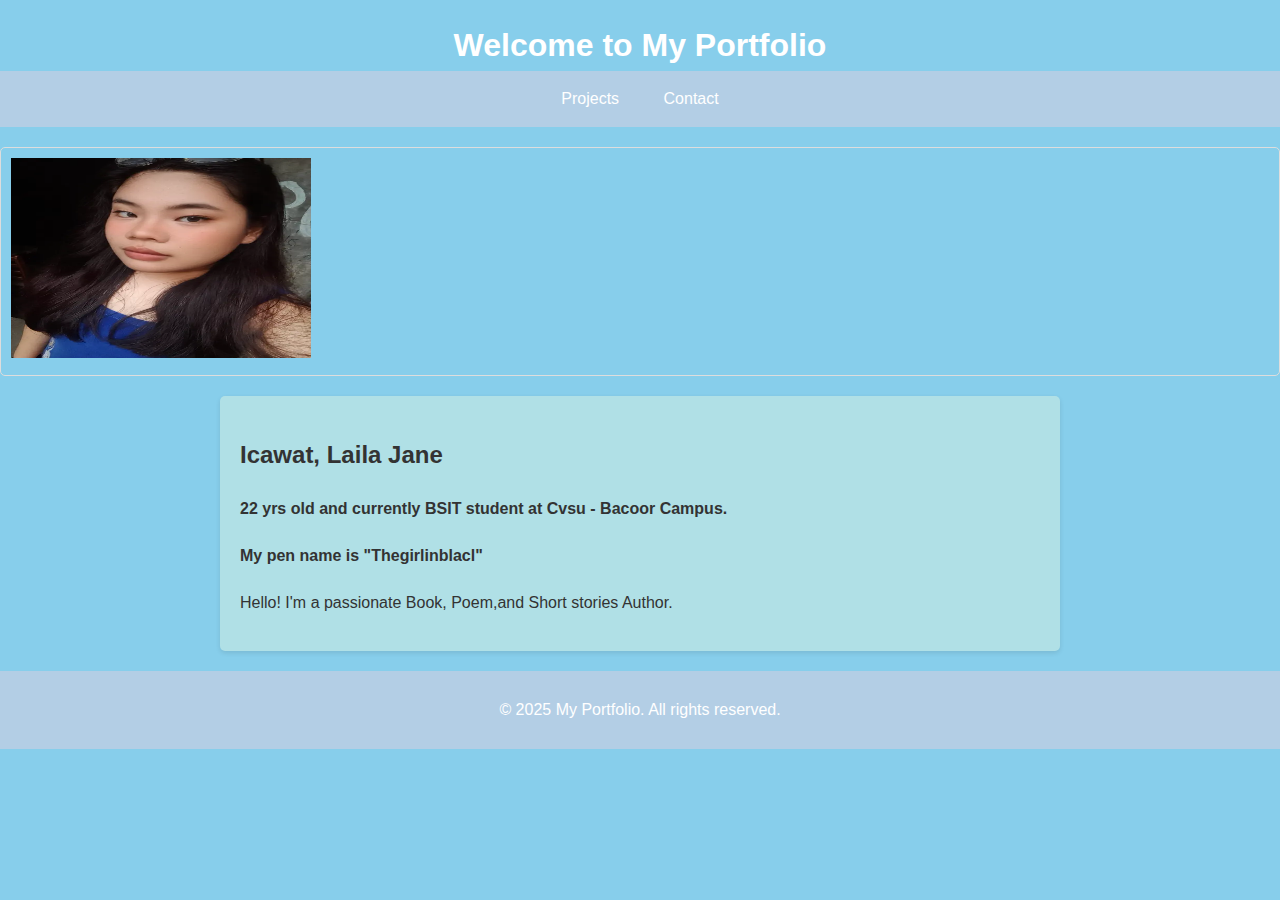
<file: index.html>
<!DOCTYPE html>
<html lang="en">
<head>
    <meta charset="UTF-8">
    <meta name="viewport" content="width=device-width, initial-scale=1.0">
    <title>My Portfolio - Home</title>
    <link rel="stylesheet" href="styles.css">
</head>
<body>
    <header>
        <h1>Welcome to My Portfolio</h1>
        <nav>
            <ul>
                <li><a href="projects.html">Projects</a></li>
                <li><a href="contact.html">Contact</a></li>
            </ul>
        </nav>
    </header>

    <div class="project">
            <img src="me.jpg" alt="Screenshot of Project 1" width="300" height="200">

        </div>
    <section id="about">
        <h2>Icawat, Laila Jane</h2>
        <h4>22 yrs old and currently BSIT student at Cvsu - Bacoor Campus.</h4>
        <h4> My pen name is "Thegirlinblacl"</h4>
        <p>Hello! I'm a passionate Book, Poem,and Short stories Author.</p>
    </section>

    <footer>
        <p>&copy; 2025 My Portfolio. All rights reserved.</p>
    </footer>

</body>
</html>
</file>
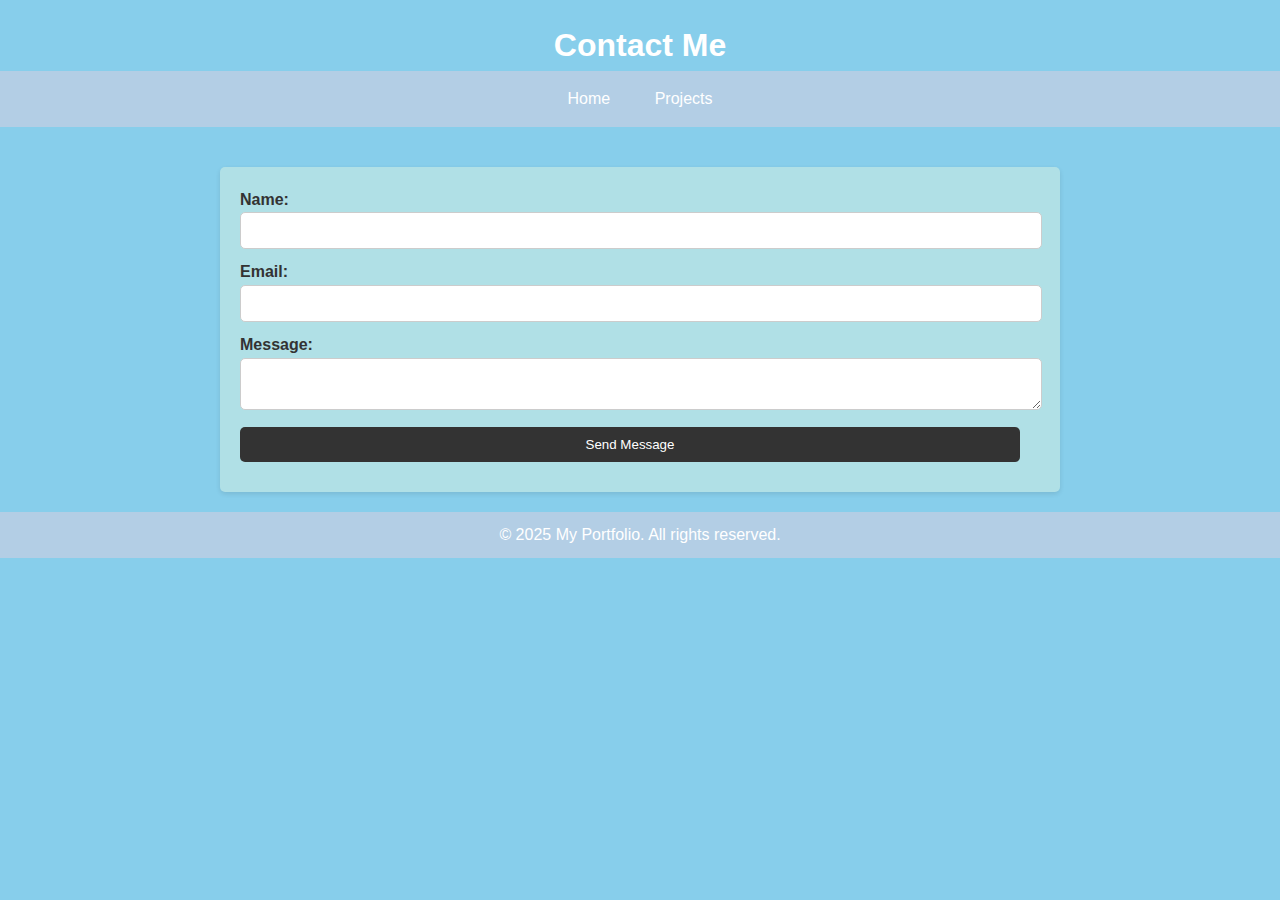
<file: contact.html>
<!DOCTYPE html>
<html lang="en">
<head>
    <meta charset="UTF-8">
    <meta name="viewport" content="width=device-width, initial-scale=1.0">
    <title>My Portfolio - Contact</title>
    <link rel="stylesheet" href="styles.css">
</head>
<body>
    <header>
        <h1>Contact Me</h1>
        <nav>
            <ul>
                <li><a href="index.html">Home</a></li> 
                <li><a href="projects.html">Projects</a></li>
            </ul> 
        </nav> 
    </header>

   
    <section id="contact">
        
        
        <form id="contactForm">
            
          
            <label for="name">Name:</label><br />
            <input type="text" id="name" name="name" required><br />

            <label for="email">Email:</label><br />
            <input type="email" id="email" name="email" required><br />

            <label for="message">Message:</label><br />
            <textarea id="message" name="message" required></textarea><br />

           
            <button type="submit">Send Message</button> 
        </form>

    </section>

    
    <footer> 
      
        &copy; 2025 My Portfolio. All rights reserved.
      </footer>

   </body> 
   </html>
</file>
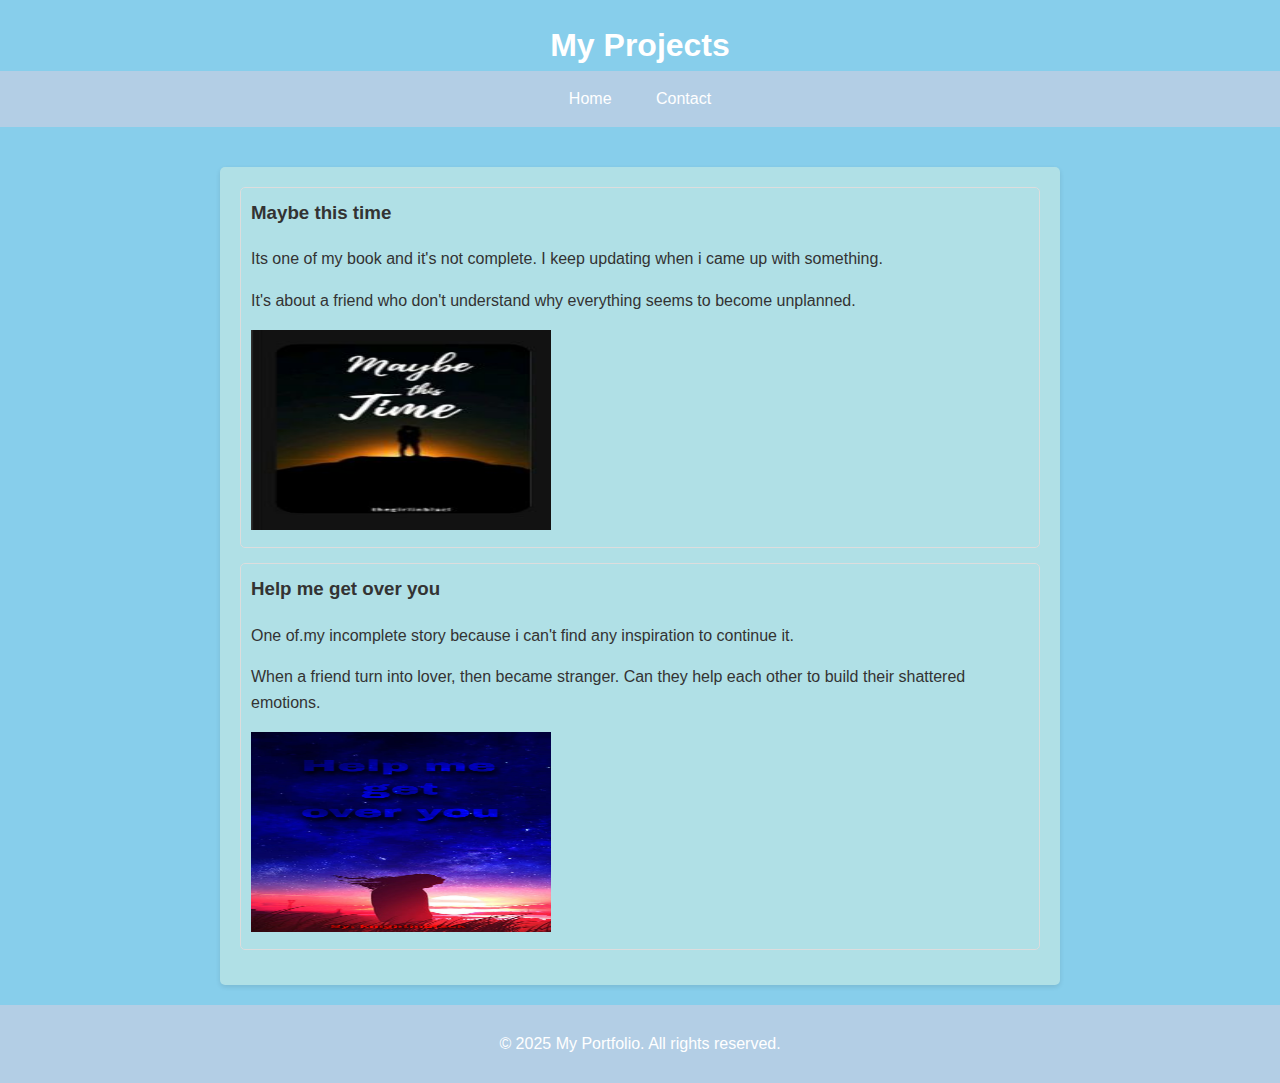
<file: projects.html>
<!DOCTYPE html>
<html lang="en">
<head>
    <meta charset="UTF-8">
    <meta name="viewport" content="width=device-width, initial-scale=1.0">
    <title>My Portfolio - Projects</title>
    <link rel="stylesheet" href="styles.css">
</head>
<body>
    <header>
        <h1>My Projects</h1>
        <nav>
            <ul>
                <li><a href="index.html">Home</a></li>
                <li><a href="contact.html">Contact</a></li>
            </ul>
        </nav>
    </header>

    <section id="projects">
        
        <div class="project">
            <h3>Maybe this time</h3>
            <p> Its one of my book and it's not complete. I keep updating when i came up with something.</p>
            <p> It's about a friend who don't understand why everything seems to become unplanned.</p>
            <img src="maybethistime.jpg" alt="Screenshot of Project 1" width="300" height="200">

        </div>
        
        <div class="project">
            <h3>Help me get over you</h3>
            <p> One of.my incomplete story because i can't find any inspiration to continue it.</p>
            <p> When a friend turn into lover, then became stranger. Can they help each other to build their shattered emotions.</p>
            <img src="helpme.jpg" alt="Screenshot of Project 1" width="300" height="200">

        </div>

       
    </section>

    <footer>
        <p>&copy; 2025 My Portfolio. All rights reserved.</p>
    </footer>

</body>
</html>
</file>
<file: styles.css>
body {
    font-family: Arial, sans-serif;
    line-height: 1.6;
    margin: 0;
    padding: 0;
    background-color: #87CEEB; 
    color: #333; 
}

header {
    background: #87CEEB;
    color: #fff; 
    padding: 20px 0;
    text-align: center;
}

header h1 {
    margin: 0;
    font-size: 2rem;
}


nav {
    background:#B3CEE5; 
}

nav ul {
    list-style-type: none;
    margin: 0;
    padding: 0;
    text-align: center;
}

nav ul li {
    display: inline-block;
}

nav ul li a {
    color: #fff; 
    text-decoration: none;
    padding: 15px 20px; 
    display: inline-block; 
}

nav ul li a:hover {
    background-color: #555; 
}


section {
    padding: 20px;
    margin: 20px auto;
    max-width: 800px; 
    background-color: #B0E0E6; 
    border-radius: 5px; 
    box-shadow: 0 2px 5px rgba(0, 0, 0, 0.1); 
}


.project {
    border: 1px solid #ddd; 
    margin-bottom: 15px;
    padding: 10px;
    border-radius: 5px; 
}

.project h3 {
    margin-top: 0; 
}


footer {
    text-align: center;
    padding: 10px 0;
    background-color: #B3CEE5; 
    color: #fff; 
}


form label {
    font-weight: bold;
}

form input,
form textarea,
form button {
    width: calc(100% - 20px); 
    margin-bottom: 10px;
    padding: 10px;
}

form input,
form textarea {
    border-radius: 5px; 
    border: 1px solid #ccc;
}

form button {
    background-color: #333; 
    color: white;
    border-radius: 5px;
    border: none;
}

form button:hover {
    background-color: #555; 
}


@media (max-width: 600px) {
    nav ul li {
        display: block; 
        margin-bottom: 10px;
        text-align: center;
        width: auto;
        padding-left :10 px
       
}
</file>
